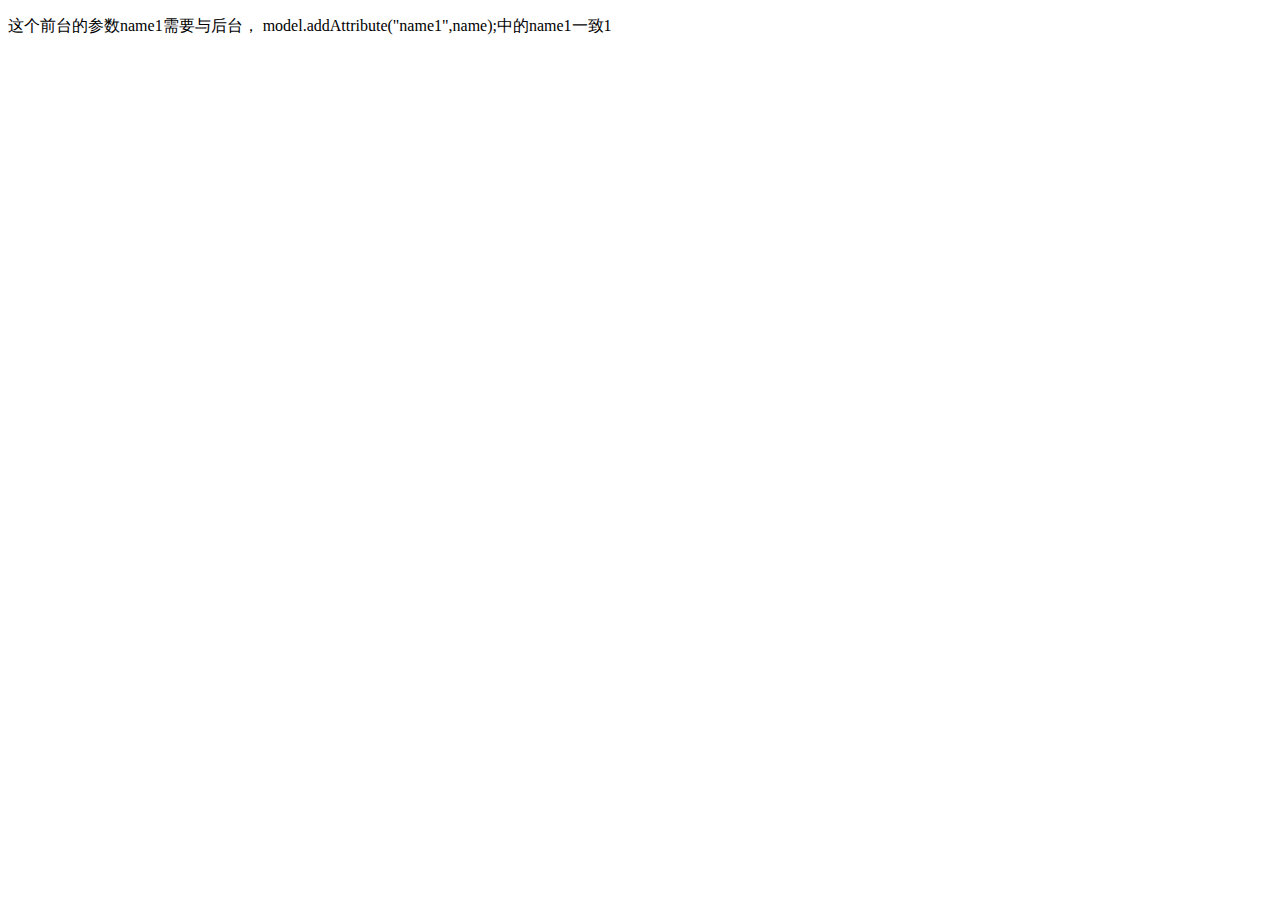
<file: target/classes/templates/holle.html>
<!DOCTYPE html>
<html xmlns:th="http://www.thymeleaf.org">
<head>
  <title>Getting Started: Serving Web Content</title>
  <meta http-equiv="Content-Type" content="text/html; charset=UTF-8" />
</head>
<body>
<p th:text="'Hello, ' + ${name1} + '!'" />
这个前台的参数name1需要与后台， model.addAttribute("name1",name);中的name1一致1
</body>
</html>
</file>
